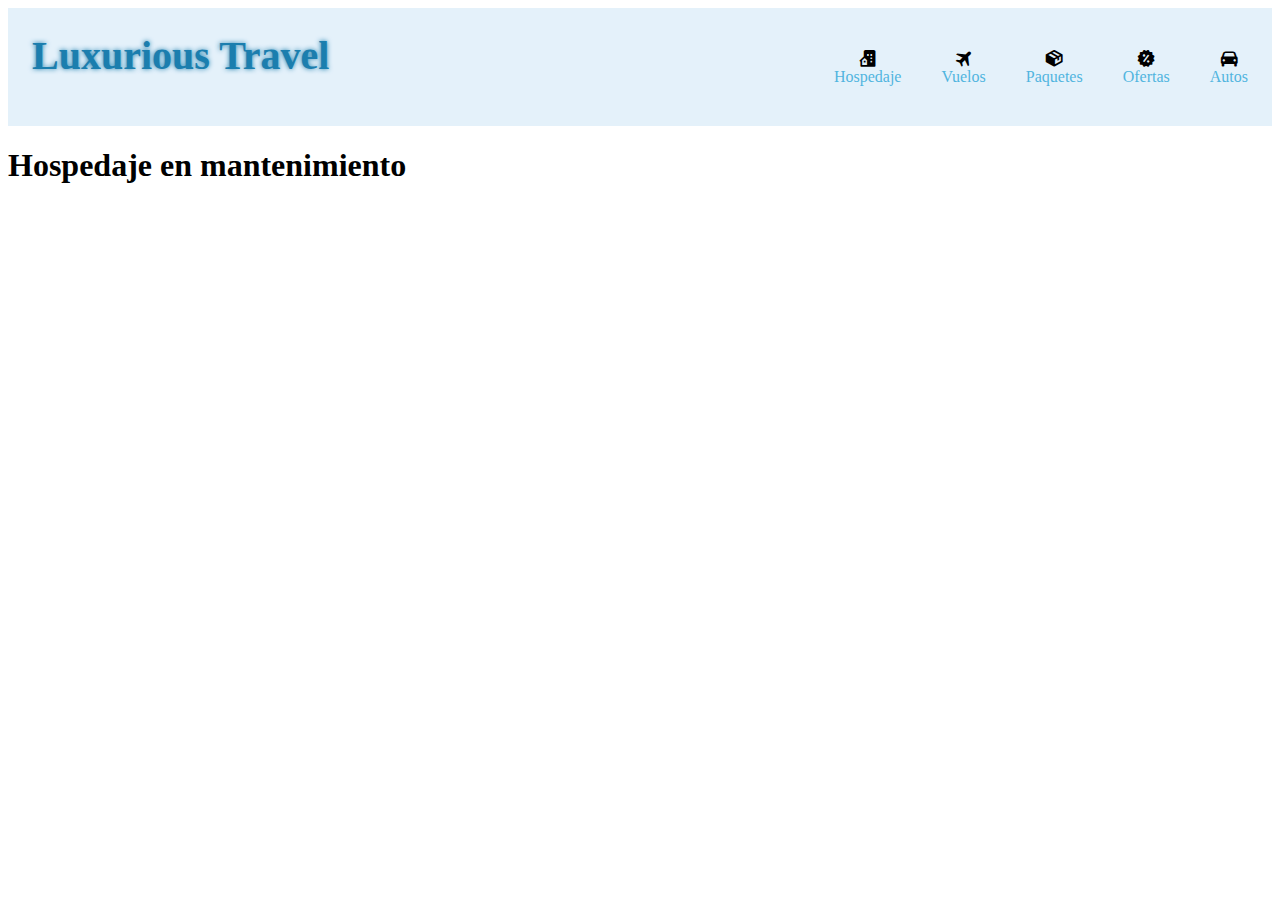
<file: html/hospedaje.html>
<!DOCTYPE html>
<html lang="en">

<head>
    <meta charset="UTF-8">
    <meta name="viewport" content="width=device-width, initial-scale=1.0">
    <title>Luxurious Travel - Hospedaje</title>
    <link rel="stylesheet" href="../css/style.css">
    <link href='https://unpkg.com/boxicons@2.1.4/css/boxicons.min.css' rel='stylesheet'>
</head>

<body class="index">
    <header>
        <nav>
            <div class="div-title">
                <h1 onclick="window.location.href= '../index.html'" style="cursor: pointer;">Luxurious Travel</h1>
            </div>
            <div class="ul-div">
                <ul>
                    <li>
                        <i class='bx bxs-building-house'></i>
                        <a href="../html/hospedaje.html">Hospedaje</a>
                    </li>
                    <li>
                        <i class='bx bxs-plane-alt'></i>
                        <a href="../html/vuelos.html">Vuelos</a>
                    </li>
                    <li>
                        <i class='bx bxs-package'></i>
                        <a href="../html/paquetes.html">Paquetes</a>
                    </li>
                    <li>
                        <i class='bx bxs-offer'></i>
                        <a href="../html/ofertas.html">Ofertas</a>
                    </li>
                    <li>
                        <i class='bx bxs-car'></i>
                        <a href="../html/autos.html">Autos</a>
                    </li>
                </ul>
            </div>
        </nav>
    </header>

    <main>
        <h1>Hospedaje en mantenimiento</h1>
    </main>

</body>

</html>
</file>
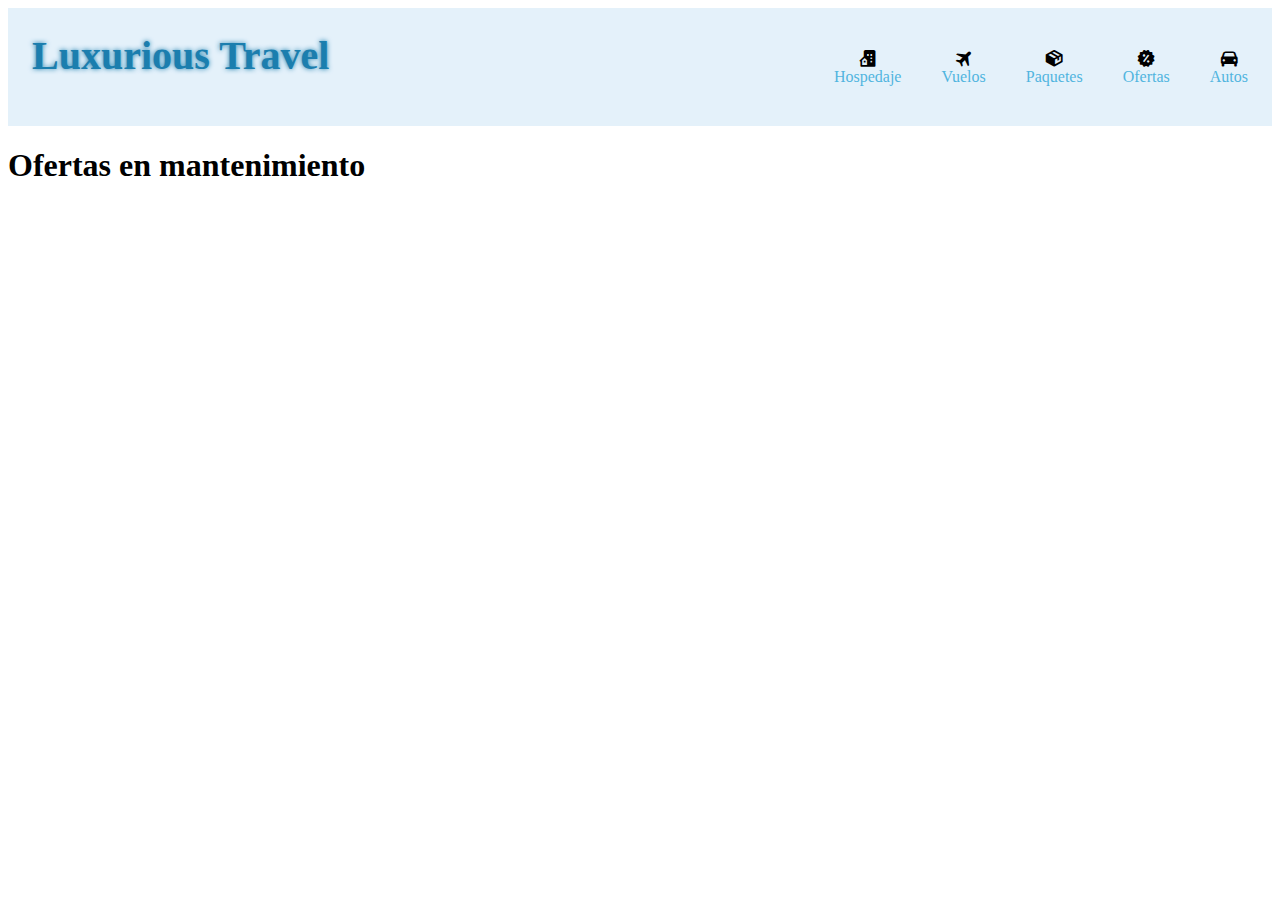
<file: html/ofertas.html>
<!DOCTYPE html>
<html lang="en">

<head>
    <meta charset="UTF-8">
    <meta name="viewport" content="width=device-width, initial-scale=1.0">
    <title>Luxurious Travel - Hospedaje</title>
    <link rel="stylesheet" href="../css/style.css">
    <link href='https://unpkg.com/boxicons@2.1.4/css/boxicons.min.css' rel='stylesheet'>
</head>

<body class="index">
    <header>
        <nav>
            <div class="div-title">
                <h1 onclick="window.location.href= '../index.html'" style="cursor: pointer;">Luxurious Travel</h1>
            </div>
            <div class="ul-div">
                <ul>
                    <li>
                        <i class='bx bxs-building-house'></i>
                        <a href="../html/hospedaje.html">Hospedaje</a>
                    </li>
                    <li>
                        <i class='bx bxs-plane-alt'></i>
                        <a href="../html/vuelos.html">Vuelos</a>
                    </li>
                    <li>
                        <i class='bx bxs-package'></i>
                        <a href="../html/paquetes.html">Paquetes</a>
                    </li>
                    <li>
                        <i class='bx bxs-offer'></i>
                        <a href="../html/ofertas.html">Ofertas</a>
                    </li>
                    <li>
                        <i class='bx bxs-car'></i>
                        <a href="../html/autos.html">Autos</a>
                    </li>
                </ul>
            </div>
        </nav>
    </header>

    <main>
        <h1>Ofertas en mantenimiento</h1>
    </main>

</body>

</html>
</file>
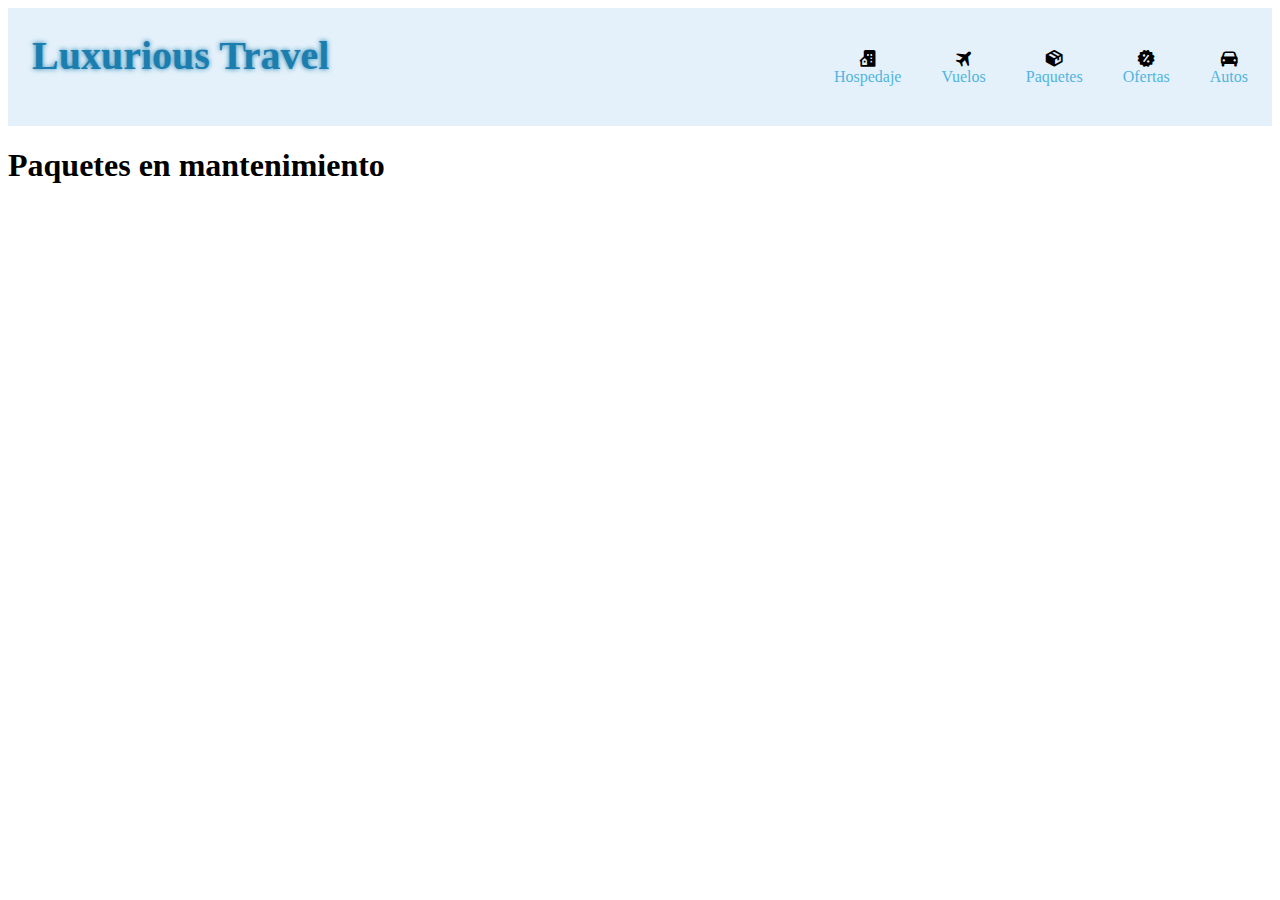
<file: html/paquetes.html>
<!DOCTYPE html>
<html lang="en">

<head>
    <meta charset="UTF-8">
    <meta name="viewport" content="width=device-width, initial-scale=1.0">
    <title>Luxurious Travel - Hospedaje</title>
    <link rel="stylesheet" href="../css/style.css">
    <link href='https://unpkg.com/boxicons@2.1.4/css/boxicons.min.css' rel='stylesheet'>
</head>

<body class="index">
    <header>
        <nav>
            <div class="div-title">
                <h1 onclick="window.location.href= '../index.html'" style="cursor: pointer;">Luxurious Travel</h1>
            </div>
            <div class="ul-div">
                <ul>
                    <li>
                        <i class='bx bxs-building-house'></i>
                        <a href="../html/hospedaje.html">Hospedaje</a>
                    </li>
                    <li>
                        <i class='bx bxs-plane-alt'></i>
                        <a href="../html/vuelos.html">Vuelos</a>
                    </li>
                    <li>
                        <i class='bx bxs-package'></i>
                        <a href="../html/paquetes.html">Paquetes</a>
                    </li>
                    <li>
                        <i class='bx bxs-offer'></i>
                        <a href="../html/ofertas.html">Ofertas</a>
                    </li>
                    <li>
                        <i class='bx bxs-car'></i>
                        <a href="../html/autos.html">Autos</a>
                    </li>
                </ul>
            </div>
        </nav>
    </header>

    <main>
        <h1>Paquetes en mantenimiento</h1>
    </main>

</body>

</html>
</file>
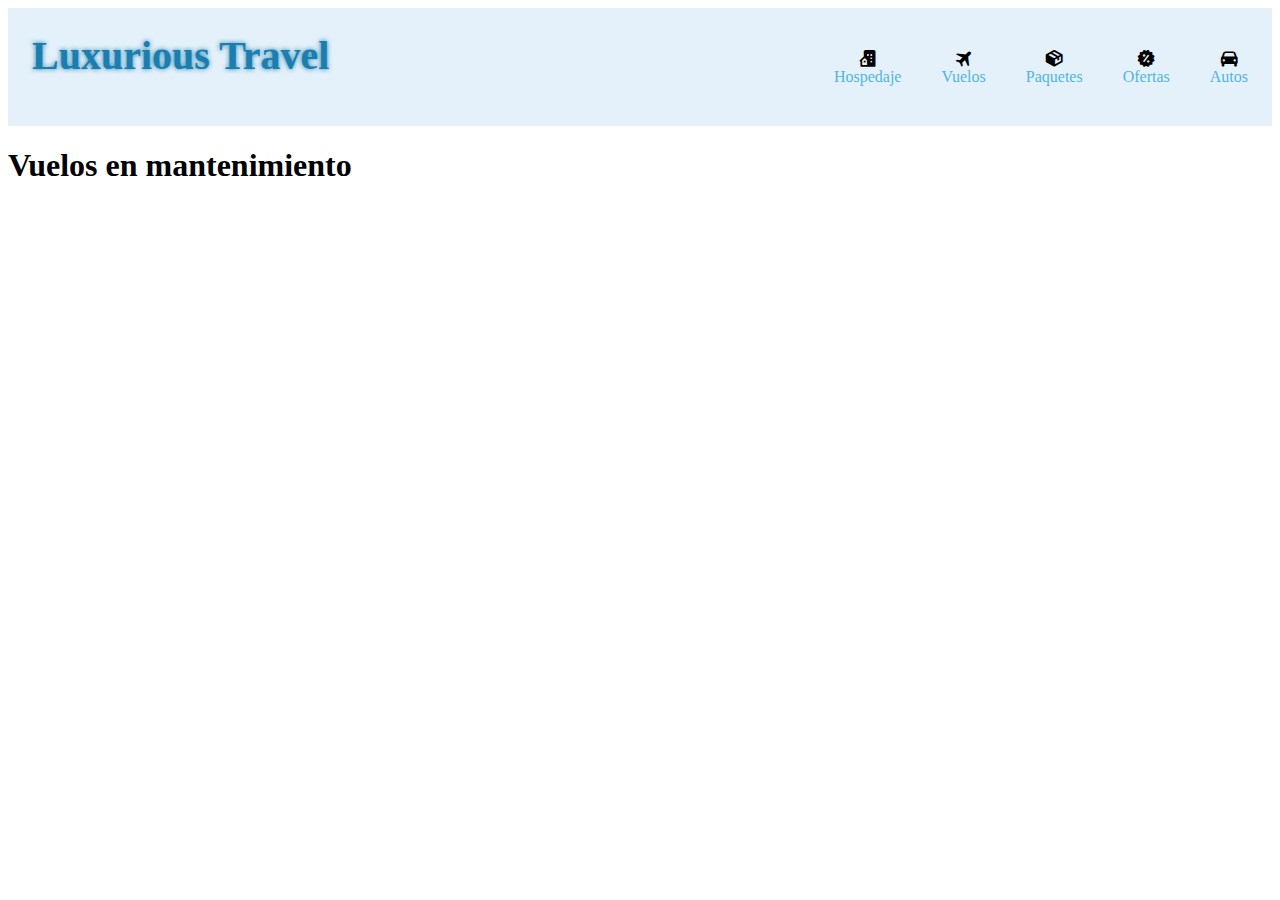
<file: html/vuelos.html>
<!DOCTYPE html>
<html lang="en">

<head>
    <meta charset="UTF-8">
    <meta name="viewport" content="width=device-width, initial-scale=1.0">
    <title>Luxurious Travel - Hospedaje</title>
    <link rel="stylesheet" href="../css/style.css">
    <link href='https://unpkg.com/boxicons@2.1.4/css/boxicons.min.css' rel='stylesheet'>
</head>

<body class="index">
    <header>
        <nav>
            <div class="div-title">
                <h1 onclick="window.location.href= '../index.html'" style="cursor: pointer;">Luxurious Travel</h1>
            </div>
            <div class="ul-div">
                <ul>
                    <li>
                        <i class='bx bxs-building-house'></i>
                        <a href="../html/hospedaje.html">Hospedaje</a>
                    </li>
                    <li>
                        <i class='bx bxs-plane-alt'></i>
                        <a href="../html/vuelos.html">Vuelos</a>
                    </li>
                    <li>
                        <i class='bx bxs-package'></i>
                        <a href="../html/paquetes.html">Paquetes</a>
                    </li>
                    <li>
                        <i class='bx bxs-offer'></i>
                        <a href="../html/ofertas.html">Ofertas</a>
                    </li>
                    <li>
                        <i class='bx bxs-car'></i>
                        <a href="../html/autos.html">Autos</a>
                    </li>
                </ul>
            </div>
        </nav>
    </header>

    <main>
        <h1>Vuelos en mantenimiento</h1>
    </main>

</body>

</html>
</file>
<file: css/style.css>
@import url("index.css");
</file>
